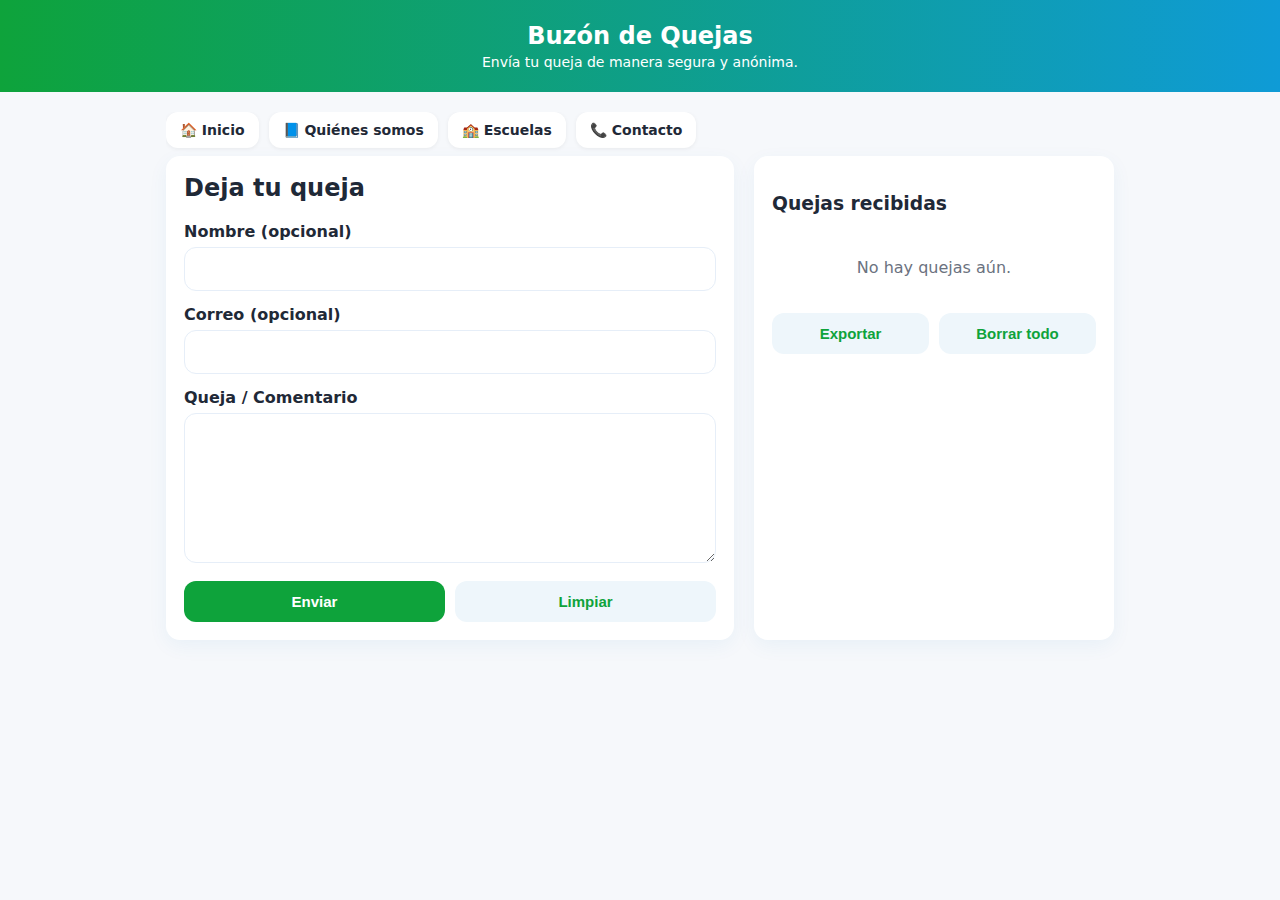
<file: buzon.html>
<!doctype html>
<html lang="es">
<head>
  <meta charset="utf-8" />
  <meta name="viewport" content="width=device-width,initial-scale=1" />
  <title>Buzón de Quejas</title>
  <style>
    :root{
      --primary:#0ea33b;
      --accent:#ff7a59;
      --bg:#f6f8fb;
      --card:#ffffff;
      --text:#1f2937;
      --muted:#6b7280;
      --radius:14px;
    }

    *{box-sizing:border-box}
    body{
      font-family:Inter, system-ui, -apple-system;
      margin:0;
      background:var(--bg);
      color:var(--text);
    }

    header{
      background:linear-gradient(90deg,var(--primary),#0f9bd6);
      color:white;
      padding:22px 16px;
      text-align:center;
    }
    header h1{margin:0 0 4px;font-size:24px}
    header p{margin:0;font-size:14px}

    .container{
      max-width:980px;
      margin:20px auto;
      padding:0 16px;
    }

    nav{
      display:flex;
      gap:10px;
      overflow-x:auto;
      padding-bottom:8px;
      scrollbar-width:none;
    }
    nav::-webkit-scrollbar{display:none;}

    .tab{
      background:var(--card);
      padding:10px 14px;
      border-radius:12px;
      white-space:nowrap;
      box-shadow:0 1px 4px rgba(2,6,23,0.06);
      font-weight:600;
      text-decoration:none;
      color:var(--text);
      flex-shrink:0;
      font-size:14px;
    }

    main{
      display:grid;
      grid-template-columns:1fr 360px;
      gap:20px;
    }

    @media(max-width:900px){
      main{grid-template-columns:1fr}
    }

    .card{
      background:var(--card);
      padding:18px;
      border-radius:var(--radius);
      box-shadow:0 6px 20px rgba(11,127,191,0.06);
    }

    h2{margin-top:0}

    label{display:block;font-weight:600;margin-bottom:6px}
    .field{margin-bottom:14px}

    input[type="text"], input[type="email"], textarea{
      width:100%;
      padding:12px 14px;
      border-radius:12px;
      border:1px solid #e6eef8;
      font-size:16px;
    }

    textarea{min-height:150px}

    .actions{
      display:flex;
      gap:10px;
      margin-top:5px;
    }

    button{
      background:var(--primary);
      color:white;
      border:none;
      padding:12px 16px;
      border-radius:12px;
      font-weight:700;
      font-size:15px;
      cursor:pointer;
      flex:1;
    }

    button.secondary{
      background:#eef6fb;
      color:var(--primary);
      flex:1;
    }

    .list{
      max-height:420px;
      overflow-y:auto;
      padding:6px;
    }
    .item{
      border:1px solid #eef6fb;
      padding:10px;
      border-radius:10px;
      margin-bottom:8px;
      background:#fff;
    }
    .meta{
      font-size:12px;
      color:var(--muted);
      margin-bottom:5px;
    }
    .empty{
      color:var(--muted);
      text-align:center;
      padding:20px;
    }

    .toast{
      position:fixed;
      right:16px;
      bottom:16px;
      background:var(--primary);
      color:white;
      padding:12px 16px;
      border-radius:12px;
      box-shadow:0 8px 30px rgba(11,127,191,0.16);
      display:none;
      font-size:14px;
    }
  </style>
</head>
<body>
  <header>
    <h1>Buzón de Quejas</h1>
    <p>Envía tu queja de manera segura y anónima.</p>
  </header>

  <div class="container">
    <nav>
      <a class="tab" href="index.html">🏠 Inicio</a>
      <a class="tab" href="conocenos.html">📘 Quiénes somos</a>
      <a class="tab" href="escuelas.html">🏫 Escuelas</a>
      <a class="tab" href="contacto.html">📞 Contacto</a>
    </nav>

    <main>
      <section class="card">
        <h2>Deja tu queja</h2>

        <form id="complaintForm">
  <input type="hidden" name="formType" value="buzon">
          <div class="field">
            <label for="name">Nombre (opcional)</label>
            <input id="name" name="name" type="text" />
          </div>

          <div class="field">
            <label for="email">Correo (opcional)</label>
            <input id="email" name="email" type="email" />
          </div>

          <div class="field">
            <label for="message">Queja / Comentario</label>
            <textarea id="message" name="message" required></textarea>
          </div>

          <div class="actions">
            <button type="submit">Enviar</button>
            <button type="button" class="secondary" id="clearBtn">Limpiar</button>
          </div>
        </form>
      </section>

      <aside class="card">
        <h3>Quejas recibidas</h3>
        <div class="list" id="submissions">
          <div class="empty">No hay quejas aún.</div>
        </div>
        <div class="actions" style="margin-top:10px;">
          <button id="exportBtn" class="secondary">Exportar</button>
          <button id="clearAllBtn" class="secondary">Borrar todo</button>
        </div>
      </aside>
    </main>
  </div>

  <div class="toast" id="toast">¡Queja enviada y enviada al correo!</div>

  <script>
    const form = document.getElementById('complaintForm');
    const submissionsEl = document.getElementById('submissions');
    const toast = document.getElementById('toast');
    const LOCAL_KEY = 'buzon_quejas_v1';

    const SCRIPT_URL = "https://script.google.com/macros/s/AKfycby90zdf9b8zE3hZcGupZ7T071rGddwbFsNIMGdgl8MbWlCNJds1qZXaVkT78O-UhfgzwA/exec";

    function load(){
      const raw = localStorage.getItem(LOCAL_KEY);
      return raw ? JSON.parse(raw) : [];
    }
    function save(list){
      localStorage.setItem(LOCAL_KEY, JSON.stringify(list));
    }

    function render(){
      const list = load();
      submissionsEl.innerHTML = '';
      if(!list.length){
        submissionsEl.innerHTML = '<div class="empty">No hay quejas aún.</div>';
        return;
      }
      list.slice().reverse().forEach((s)=>{
        const item = document.createElement('div');
        item.className = 'item';
        item.innerHTML = `
          <div class="meta">${s.name ? s.name+' · ' : ''}${s.email ? s.email+' · ' : ''}${new Date(s.ts).toLocaleString()}</div>
          <div>${s.message}</div>
        `;
        submissionsEl.appendChild(item);
      });
    }

    function showToast(){
      toast.style.display = "block";
      setTimeout(()=> toast.style.display = "none", 2500);
    }

    form.addEventListener('submit', async e=>{
      e.preventDefault();
      const name = form.name.value.trim();
      const email = form.email.value.trim();
      const message = form.message.value.trim();

      if(message.length < 3){
        alert("Debes escribir una queja.");
        return;
      }

      const entry = {name,email,message,ts:Date.now()};
      const list = load();
      list.push(entry);
      save(list);
      render();

      // Enviar al correo vía Apps Script
      fetch(SCRIPT_URL, {
        method: "POST",
        mode: "no-cors",
        body: new FormData(form)
      });

      form.reset();
      showToast();
    });

    document.getElementById('clearBtn').onclick = ()=> form.reset();

    document.getElementById('clearAllBtn').onclick = ()=>{
      if(confirm("¿Borrar todas las quejas?")){
        localStorage.removeItem(LOCAL_KEY);
        render();
      }
    };

    document.getElementById('exportBtn').onclick = ()=>{
      const list = load();
      const blob = new Blob([JSON.stringify(list, null, 2)], {type:"application/json"});
      const url = URL.createObjectURL(blob);
      const a = document.createElement("a");
      a.href = url;
      a.download = "quejas.json";
      a.click();
    };

    render();
  </script>
</body>
</html>
</file>
